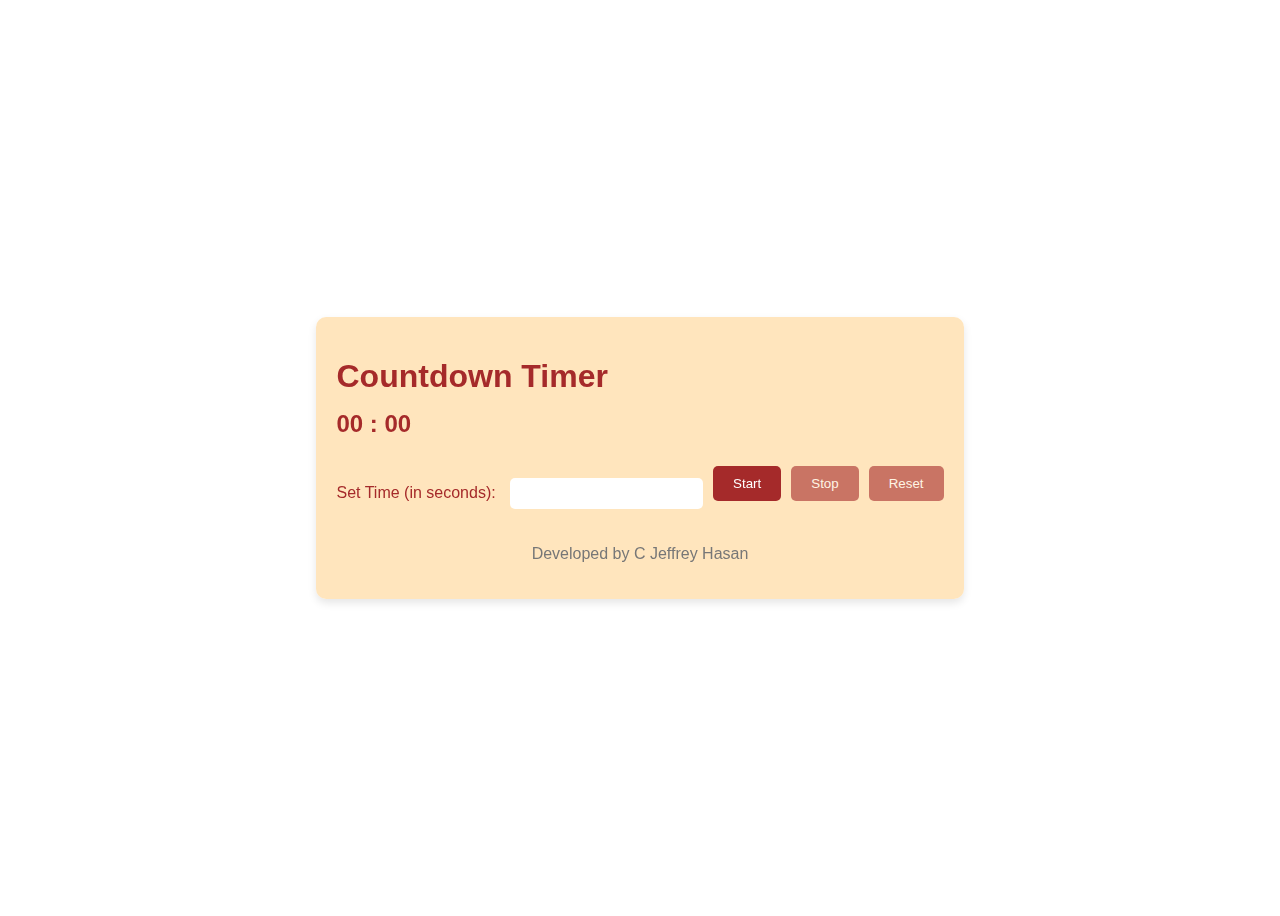
<file: web development projects /countdown timer/index.html>
<!DOCTYPE html>
<html lang="en">
<head>
  <meta charset="UTF-8">
  <meta name="viewport" content="width=device-width, initial-scale=1.0">
  <title>Countdown Timer</title>
  <link rel="stylesheet" href="styles.css">
</head>
<body>
  <div class="container">
    <div class="countdown">
      <h1>Countdown Timer</h1>
      <div class="timer">
        <span id="minutes">00</span> : <span id="seconds">00</span>
      </div>
      <div class="controls">
        <div class="dropdown-container">
          <label for="setTime">Set Time (in seconds):</label>
          <input type="number" id="setTime" min="0" step="1">
          <div class="dropdown-content">
            <p>Example options:</p>
            <p>300 (5 minutes)</p>
            <p>600 (10 minutes)</p>
            <p>900 (15 minutes)</p>
          </div>
        </div>
        <button id="startButton">Start</button>
        <button id="stopButton" disabled>Stop</button>
        <button id="resetButton" disabled>Reset</button>
      </div>
    </div>
    <footer>
      <p>Developed by C Jeffrey Hasan</p>
    </footer>
  </div>
  <script src="script.js"></script>
</body>
</html>
</file>
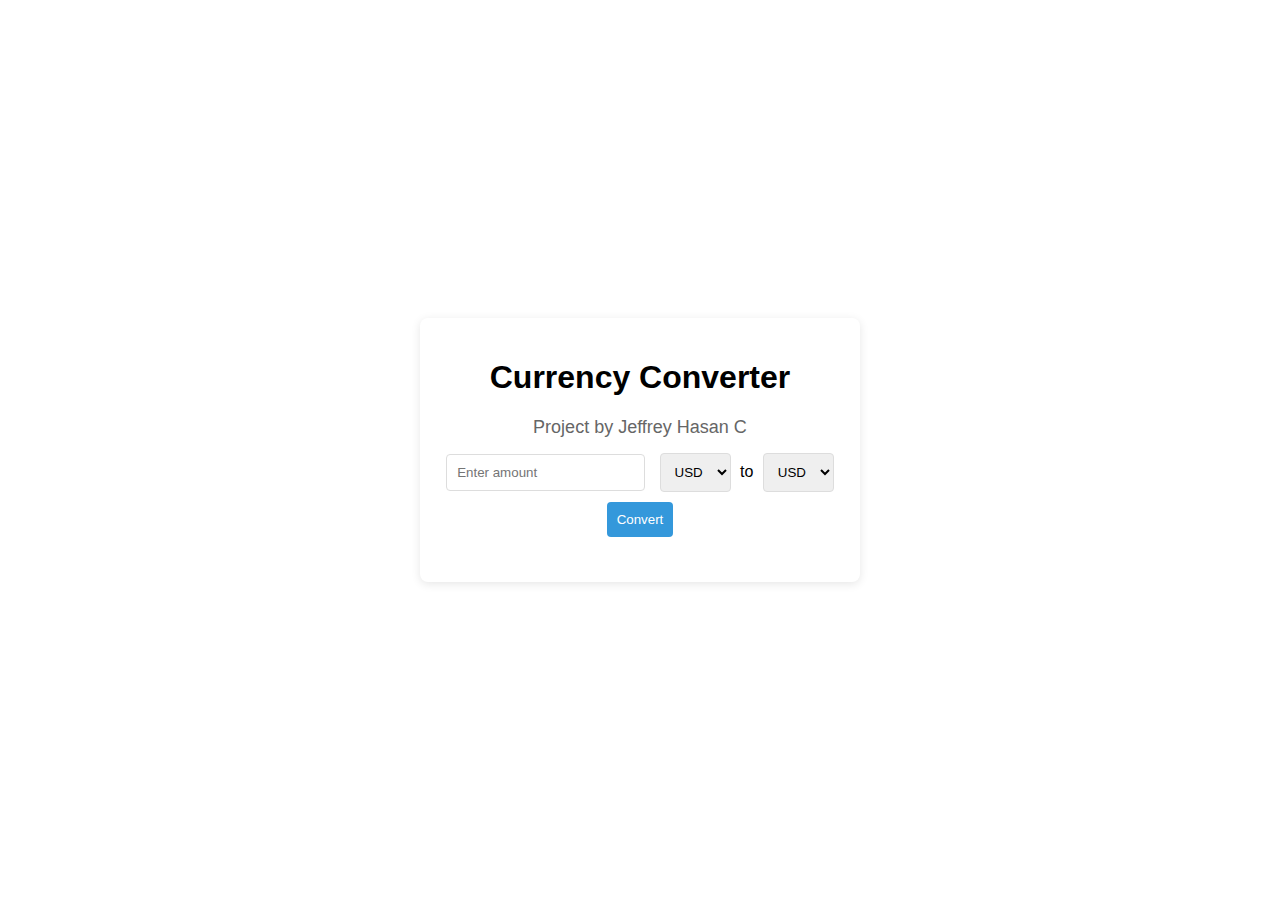
<file: web development projects /Currency Covertor/index.html>
<!DOCTYPE html>
<html lang="en">
<head>
  <meta charset="UTF-8">
  <meta name="viewport" content="width=device-width, initial-scale=1.0">
  <link rel="stylesheet" href="styles.css">
  <title>Currency Converter</title>
</head>
<body>
  <div class="converter-container">
    <h1>Currency Converter</h1>
    <p class="project-credit">Project by Jeffrey Hasan C</p>
    <div class="input-container">
      <input type="number" id="amount" placeholder="Enter amount">
      <select id="fromCurrency">
        <option value="USD">USD</option>
        <option value="EUR">EUR</option>
        <option value="GBP">GBP</option>
        <option value="JPY">JPY</option>
        <option value="INR">INR</option>
      </select>
      <span>to</span>
      <select id="toCurrency">
        <option value="USD">USD</option>
        <option value="EUR">EUR</option>
        <option value="GBP">GBP</option>
        <option value="JPY">JPY</option>
        <option value="INR">INR</option>
      </select>
      <button id="convertBtn">Convert</button>
    </div>
    <div class="result" id="result"></div>
  </div>
  <script src="script.js"></script>
</body>
</html>
</file>
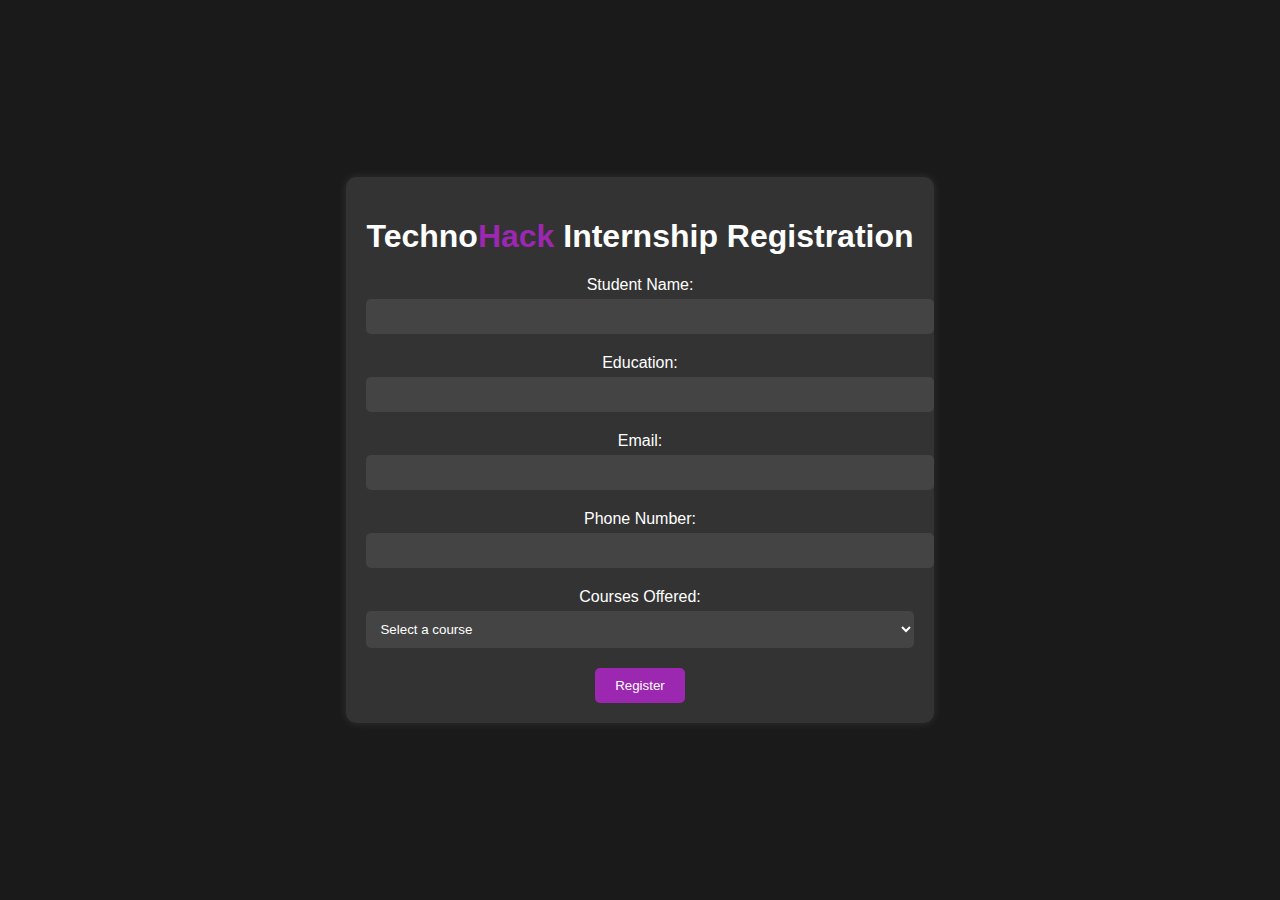
<file: web development projects /Login Page/index.html>
<!DOCTYPE html>
<html lang="en">
<head>
  <meta charset="UTF-8">
  <meta name="viewport" content="width=device-width, initial-scale=1.0">
  <style>
    body {
      background-color: #1a1a1a;
      color: #ffffff;
      font-family: Arial, sans-serif;
      margin: 0;
      display: flex;
      justify-content: center;
      align-items: center;
      min-height: 100vh;
    }

    .container {
      background-color: #333333;
      padding: 20px;
      border-radius: 10px;
      box-shadow: 0 0 10px rgba(255, 255, 255, 0.1);
      text-align: center;
      opacity: 0;
      transform: translateY(20px);
      transition: opacity 0.5s ease, transform 0.5s ease;
    }

    .container.show {
      opacity: 1;
      transform: translateY(0);
    }

    .company-name {
      color: #ffffff;
    }

    .company-name-hack {
      color: #9c27b0;
    }

    .form-group {
      margin-bottom: 20px;
    }

    label {
      display: block;
      margin-bottom: 5px;
    }

    input,
    select {
      width: 100%;
      padding: 10px;
      border: none;
      background-color: #444444;
      color: #ffffff;
      border-radius: 5px;
      transition: background-color 0.2s, color 0.2s;
    }

    input:focus,
    select:focus {
      background-color: #555555;
      color: #ffffff;
    }

    button {
      padding: 10px 20px;
      background-color: #9c27b0;
      color: #ffffff;
      border: none;
      border-radius: 5px;
      cursor: pointer;
      transition: background-color 0.2s;
    }

    button:hover {
      background-color: #7b1fa2;
    }

    .error-message {
      color: #ff5252;
      font-size: 12px;
      margin-top: 5px;
      text-align: left;
    }

    select:invalid {
      color: #999999;
    }
  </style>
  <title>Technohack Internship Registration</title>
</head>
<body>
  <div class="container">
    <h1><span class="company-name">Techno</span><span class="company-name-hack">Hack</span> Internship Registration</h1>
    <form id="registration-form" action="#" method="POST">
      <div class="form-group">
        <label for="student-name">Student Name:</label>
        <input type="text" id="student-name" name="studentName" required>
        <div class="error-message" id="name-error"></div>
      </div>
      <div class="form-group">
        <label for="education">Education:</label>
        <input type="text" id="education" name="education" required>
        <div class="error-message" id="education-error"></div>
      </div>
      <div class="form-group">
        <label for="email">Email:</label>
        <input type="email" id="email" name="email" required>
        <div class="error-message" id="email-error"></div>
      </div>
      <div class="form-group">
        <label for="phone">Phone Number:</label>
        <input type="tel" id="phone" name="phone" required>
        <div class="error-message" id="phone-error"></div>
      </div>
      <div class="form-group">
        <label for="courses">Courses Offered:</label>
        <select id="courses" name="courses">
          <option value="" disabled selected>Select a course</option>
          <option value="web-development">Web Development</option>
          <option value="app-development">App Development</option>
          <option value="python">Python</option>
          <option value="java">Java</option>
        </select>
        <div class="error-message" id="courses-error"></div>
      </div>
      <button type="submit">Register</button>
    </form>
  </div>
  <script>
    const form = document.getElementById('registration-form');

    form.addEventListener('submit', (e) => {
      e.preventDefault();

      const nameInput = document.getElementById('student-name');
      const educationInput = document.getElementById('education');
      const coursesInput = document.getElementById('courses');
      const emailInput = document.getElementById('email');
      const phoneInput = document.getElementById('phone');

      const nameError = document.getElementById('name-error');
      const educationError = document.getElementById('education-error');
      const coursesError = document.getElementById('courses-error');
      const emailError = document.getElementById('email-error');
      const phoneError = document.getElementById('phone-error');

      clearErrors();

      if (nameInput.value.trim() === '') {
        displayError(nameError, 'Please enter your name.');
        return;
      }

      if (educationInput.value.trim() === '') {
        displayError(educationError, 'Please enter your education.');
        return;
      }

      if (coursesInput.value === '') {
        displayError(coursesError, 'Please select a course.');
        return;
      }

      if (!isValidEmail(emailInput.value)) {
        displayError(emailError, 'Please enter a valid email address.');
        return;
      }

      if (!isValidPhone(phoneInput.value)) {
        displayError(phoneError, 'Please enter a valid phone number.');
        return;
      }

      displaySuccess();
    });

    function isValidEmail(email) {
      // Implement email validation logic
    }

    function isValidPhone(phone) {
      // Implement phone validation logic
    }

    function displayError(element, message) {
      element.textContent = message;
    }

    function clearErrors() {
      const errorMessages = document.querySelectorAll('.error-message');
      errorMessages.forEach((message) => {
        message.textContent = '';
      });
    }

    function displaySuccess() {
      form.innerHTML = '<p class="success-message">Registration successful! Thank you.</p>';
    }

    // Show the container after page load
    document.addEventListener('DOMContentLoaded', () => {
      const container = document.querySelector('.container');
      container.classList.add('show');
    });
  </script>
</body>
</html>
</file>
<file: web development projects /countdown timer/styles.css>
body {
    font-family: 'Segoe UI', Tahoma, Geneva, Verdana, sans-serif;
    background: url('https://images.pexels.com/photos/1095601/pexels-photo-1095601.jpeg') center/cover no-repeat;
    background-color: white; /* Change background color to white */
    display: flex;
    justify-content: center;
    align-items: center;
    min-height: 100vh;
  }
  
  .container {
    display: flex;
    flex-direction: column;
    align-items: center;
    background-color: rgba(255, 222, 173, 0.8); /* Change background color to light brown */
    border-radius: 10px;
    box-shadow: 0 4px 8px rgba(0, 0, 0, 0.1);
    padding: 20px;
    backdrop-filter: blur(5px);
    animation: fadeIn 0.5s ease-out;
  }
  
  @keyframes fadeIn {
    from {
      opacity: 0;
    }
    to {
      opacity: 1;
    }
  }
  
  .countdown h1 {
    color: #A52A2A; /* Change text color to brown */
    margin-bottom: 15px;
  }
  
  .timer {
    font-size: 1.5rem;
    font-weight: bold;
    margin-bottom: 20px;
    color: #A52A2A; /* Change text color to brown */
  }
  
  .controls {
    display: flex;
    align-items: center;
  }
  
  .controls label {
    margin-right: 10px;
    color: #A52A2A; /* Change text color to brown */
  }
  
  .controls input {
    padding: 8px;
    border: none;
    border-radius: 5px;
    outline: none;
  }
  
  .controls button {
    padding: 10px 20px;
    background-color: #A52A2A; /* Change background color to brown */
    color: white;
    border: none;
    border-radius: 5px;
    cursor: pointer;
    transition: background-color 0.3s ease-in-out;
    margin-left: 10px;
  }
  
  .controls button:disabled {
    opacity: 0.6;
    cursor: not-allowed;
  }
  
  .controls button:hover {
    background-color: #802828; /* Darken the hover background color */
  }
  
  footer {
    margin-top: auto;
    color: #777;
    text-align: center;
    margin-top: 20px;
  }
  
  .dropdown-container {
    position: relative;
    display: inline-block;
    margin-top: 20px;
  }
  
  .dropdown-content {
    display: none;
    position: absolute;
    background-color: #f9f9f9;
    box-shadow: 0 2px 10px rgba(0, 0, 0, 0.1);
    border-radius: 5px;
    padding: 10px;
    z-index: 1;
  }
  
  .dropdown-container:hover .dropdown-content {
    display: block;
  }
</file>
<file: web development projects /Currency Covertor/styles.css>
body {
    font-family: Arial, sans-serif;
    background-image: url('https://images.unsplash.com/photo-1622760274068-a26adafc984f?ixlib=rb-4.0.3&ixid=M3wxMjA3fDB8MHxwaG90by1wYWdlfHx8fGVufDB8fHx8fA%3D%3D&auto=format&fit=crop&w=2070&q=80');
    background-size: cover;
    background-repeat: no-repeat;
    background-position: center center;
    display: flex;
    justify-content: center;
    align-items: center;
    min-height: 100vh;
    margin: 0;
  }
  
  .converter-container {
    background-color: #fff;
    border-radius: 8px;
    padding: 20px;
    box-shadow: 0px 2px 10px rgba(0, 0, 0, 0.1);
    text-align: center;
    max-width: 400px;
    width: 100%;
    animation: slideIn 0.5s ease;
  }
  
  .input-container {
    margin-bottom: 20px;
    animation: fadeIn 1s ease;
  }
  
  input, select, button {
    padding: 10px;
    border: 1px solid #ddd;
    border-radius: 4px;
    margin: 5px;
  }
  
  button {
    background-color: #3498db;
    color: white;
    border: none;
    cursor: pointer;
    transition: background-color 0.3s ease, transform 0.2s ease;
  }
  
  button:hover {
    background-color: #2ecc71;
    transform: scale(1.05);
  }
  
  .result {
    font-size: 24px;
  }
  
  @keyframes slideIn {
    0% {
      opacity: 0;
      transform: translateY(50px);
    }
    100% {
      opacity: 1;
      transform: translateY(0);
    }
  }
  
  @keyframes fadeIn {
    0% {
      opacity: 0;
    }
    100% {
      opacity: 1;
    }
  }
  .project-credit {
    font-size: 18px;
    color: #666;
    margin-bottom: 10px;
  }
</file>
